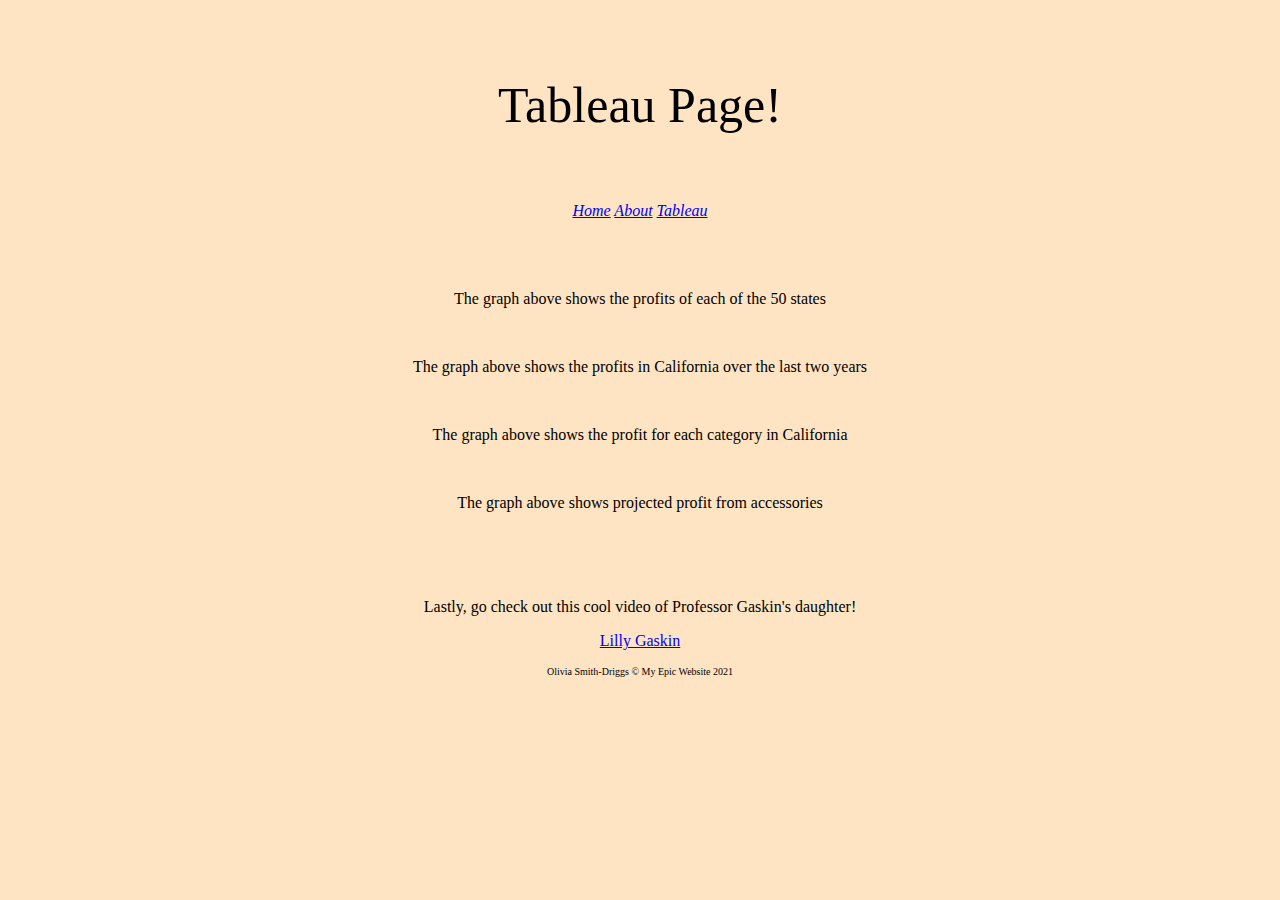
<file: final website/html/tableau.html>
<!--Olivia Smith-Driggs (December 17, 2021)-->
<!DOCTYPE html>
<html lang="en">
    <head>
        <meta charset="UTF-8">
        <meta http-equiv="X-UA-Compatible" content="IE=edge">
        <meta name="viewport" content="width=device-width, initial-scale=1.0">
        <title>Tableau Charts</title>
        <link href="../styles/bootsyles.css" rel="stylesheet"/>
    </head>
    <style>
        body{
            background-color: bisque;
        }
    </style>
<!--header-->
    <body> 
        <br>
            <div class= "header">
                        <p>Tableau Page!</p>
                    </div>
                <br>
                    <div class= "navigation">
                    <a href="../index.html">Home</a> 
                    <a href="about.html">About</a></li>
                    <a href="tableau.html">Tableau</a></li>
            </div>
        <br>
        <br>
<!--tableau graphs-->
            <div class= tableaubody>
                    <div class='tableauPlaceholder' id='viz1639761308117' style='position: relative'><noscript><a href='#'><img alt='Sheet 1 ' src='CN&#47;CNFF83MPC&#47;1_rss.png' style='border: none' /></a></noscript><object class='tableauViz'  style='display:none;'><param name='host_url' value='https%3A%2F%2Fpublic.tableau.com%2F' /> <param name='embed_code_version' value='3' /> <param name='path' value='shared&#47;CNFF83MPC' /> <param name='toolbar' value='yes' /><param name='static_image' value='CN&#47;CNFF83MPC&#47;1.png' /> <param name='animate_transition' value='yes' /><param name='display_static_image' value='yes' /><param name='display_spinner' value='yes' /><param name='display_overlay' value='yes' /><param name='display_count' value='yes' /><param name='language' value='en-US' /><param name='filter' value='publish=yes' /></object></div>                <script type='text/javascript'>                    var divElement = document.getElementById('viz1639761308117');                    var vizElement = divElement.getElementsByTagName('object')[0];                    vizElement.style.width='100%';vizElement.style.height=(divElement.offsetWidth*0.75)+'px';                    var scriptElement = document.createElement('script');                    scriptElement.src = 'https://public.tableau.com/javascripts/api/viz_v1.js';                    vizElement.parentNode.insertBefore(scriptElement, vizElement);                </script>
                <br>
                    <p>The graph above shows the profits of each of the 50 states</p>
                    <div class='tableauPlaceholder' id='viz1639761901104' style='position: relative'><object class='tableauViz'  style='display:none;'><param name='host_url' value='https%3A%2F%2Fpublic.tableau.com%2F' /> <param name='embed_code_version' value='3' /> <param name='site_root' value='' /><param name='name' value='California_16397618900630&#47;Sheet1' /><param name='tabs' value='no' /><param name='toolbar' value='yes' /><param name='animate_transition' value='yes' /><param name='display_static_image' value='yes' /><param name='display_spinner' value='yes' /><param name='display_overlay' value='yes' /><param name='display_count' value='yes' /><param name='language' value='en-US' /><param name='filter' value='publish=yes' /></object></div>                <script type='text/javascript'>                    var divElement = document.getElementById('viz1639761901104');                    var vizElement = divElement.getElementsByTagName('object')[0];                    vizElement.style.width='100%';vizElement.style.height=(divElement.offsetWidth*0.75)+'px';                    var scriptElement = document.createElement('script');                    scriptElement.src = 'https://public.tableau.com/javascripts/api/viz_v1.js';                    vizElement.parentNode.insertBefore(scriptElement, vizElement);                </script>
                <br>
                    <p>The graph above shows the profits in California over the last two years</p>
                    <div class='tableauPlaceholder' id='viz1639762112773' style='position: relative'><object class='tableauViz'  style='display:none;'><param name='host_url' value='https%3A%2F%2Fpublic.tableau.com%2F' /> <param name='embed_code_version' value='3' /> <param name='site_root' value='' /><param name='name' value='Productcategories_16397621016800&#47;Sheet1' /><param name='tabs' value='no' /><param name='toolbar' value='yes' /><param name='animate_transition' value='yes' /><param name='display_static_image' value='yes' /><param name='display_spinner' value='yes' /><param name='display_overlay' value='yes' /><param name='display_count' value='yes' /><param name='language' value='en-US' /><param name='filter' value='publish=yes' /></object></div>                <script type='text/javascript'>                    var divElement = document.getElementById('viz1639762112773');                    var vizElement = divElement.getElementsByTagName('object')[0];                    vizElement.style.width='100%';vizElement.style.height=(divElement.offsetWidth*0.75)+'px';                    var scriptElement = document.createElement('script');                    scriptElement.src = 'https://public.tableau.com/javascripts/api/viz_v1.js';                    vizElement.parentNode.insertBefore(scriptElement, vizElement);                </script>
                <br>
                    <p>The graph above shows the profit for each category in California</p>
                    <div class='tableauPlaceholder' id='viz1639763426901' style='position: relative'><object class='tableauViz'  style='display:none;'><param name='host_url' value='https%3A%2F%2Fpublic.tableau.com%2F' /> <param name='embed_code_version' value='3' /> <param name='site_root' value='' /><param name='name' value='ForcastedCalifornia&#47;Sheet1' /><param name='tabs' value='no' /><param name='toolbar' value='yes' /><param name='animate_transition' value='yes' /><param name='display_static_image' value='yes' /><param name='display_spinner' value='yes' /><param name='display_overlay' value='yes' /><param name='display_count' value='yes' /><param name='language' value='en-US' /><param name='filter' value='publish=yes' /></object></div>                <script type='text/javascript'>                    var divElement = document.getElementById('viz1639763426901');                    var vizElement = divElement.getElementsByTagName('object')[0];                    vizElement.style.width='100%';vizElement.style.height=(divElement.offsetWidth*0.75)+'px';                    var scriptElement = document.createElement('script');                    scriptElement.src = 'https://public.tableau.com/javascripts/api/viz_v1.js';                    vizElement.parentNode.insertBefore(scriptElement, vizElement);                </script>
                <br>
                    <p>The graph above shows projected profit from accessories</p>
            </div>
        <br>
        <br>
        <br>
<!--footer-->
            <div class= "footer">
                <p>Lastly, go check out this cool video of Professor Gaskin's daughter!</p>
                <P><a href= "https://www.youtube.com/watch?v=LmkYfgxLaPM">Lilly Gaskin</a></P>
                <div class= copyright>
                <p>Olivia Smith-Driggs &copy My Epic Website 2021</p>
                </div>
            </div>
    </body>
</html>
</file>
<file: final website/styles/bootsyles.css>
.footer{
    text-align: center;
}
.header{
    text-align: center;
    color: black;
    font-size: 50px;
}
.navigation{
    text-align: center;
    color:blue;
    font-family:fantasy;
    font-style: italic;
}
.tableaubody{
    text-align: center;
    color: black
}
.copyright{
    color:black;
    font-family:cursive;
    font-size: 10px;
}
</file>
